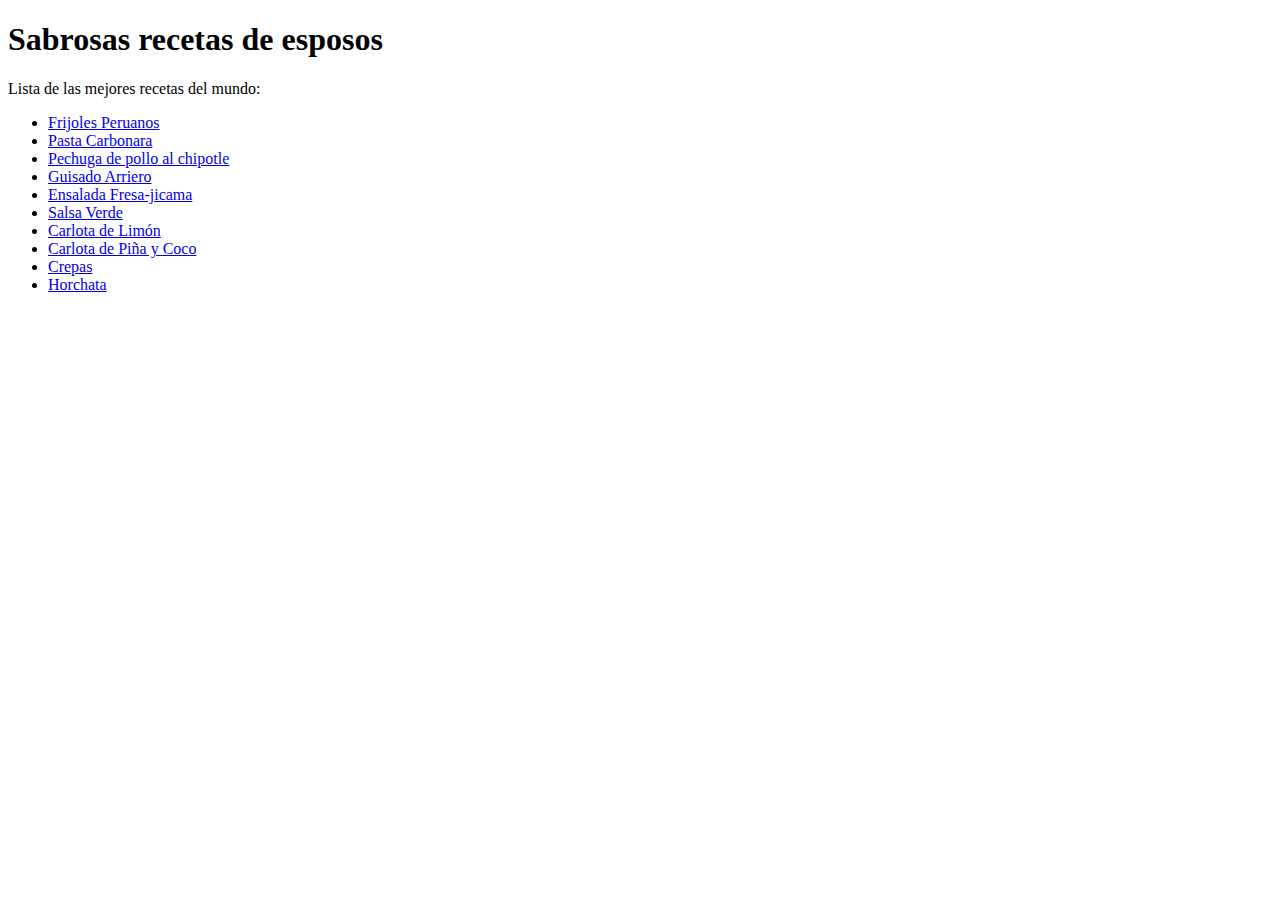
<file: index.html>
<!DOCTYPE html>
<html lang="es">
<head>
    <meta charset="UTF-8">
    <meta name="viewport" content="width=device-width, initial-scale=1.0">
    <title>Sabrosas recetas de esposos</title>
</head>
<body>
    <h1>Sabrosas recetas de esposos</h1>
    <p> Lista de las mejores recetas del mundo:</p>
    <ul>
        <li><a href="frijoles_peruanos.html">Frijoles Peruanos</a></li>
        <li><a href="pasta_carbonara.html">Pasta Carbonara</a></li>
        <li><a href="pechuga_chipotle.html">Pechuga de pollo al chipotle</a></li>
        <li><a href="guisado_arriero.html">Guisado Arriero</a></li>
        <li><a href="ensalada_fresajica.html">Ensalada Fresa-jicama</a></li>
        <li><a href="salsa_verde.html">Salsa Verde</a></li>
        <li><a href="carlota_limon.html">Carlota de Limón</a></li>
        <li><a href="carlota_piñacoco.html">Carlota de Piña y Coco</a></li>
        <li><a href="crepas.html">Crepas</a></li>
        <li><a href="horchata.html">Horchata</a></li>
    </ul>
</body>
</html>
</file>
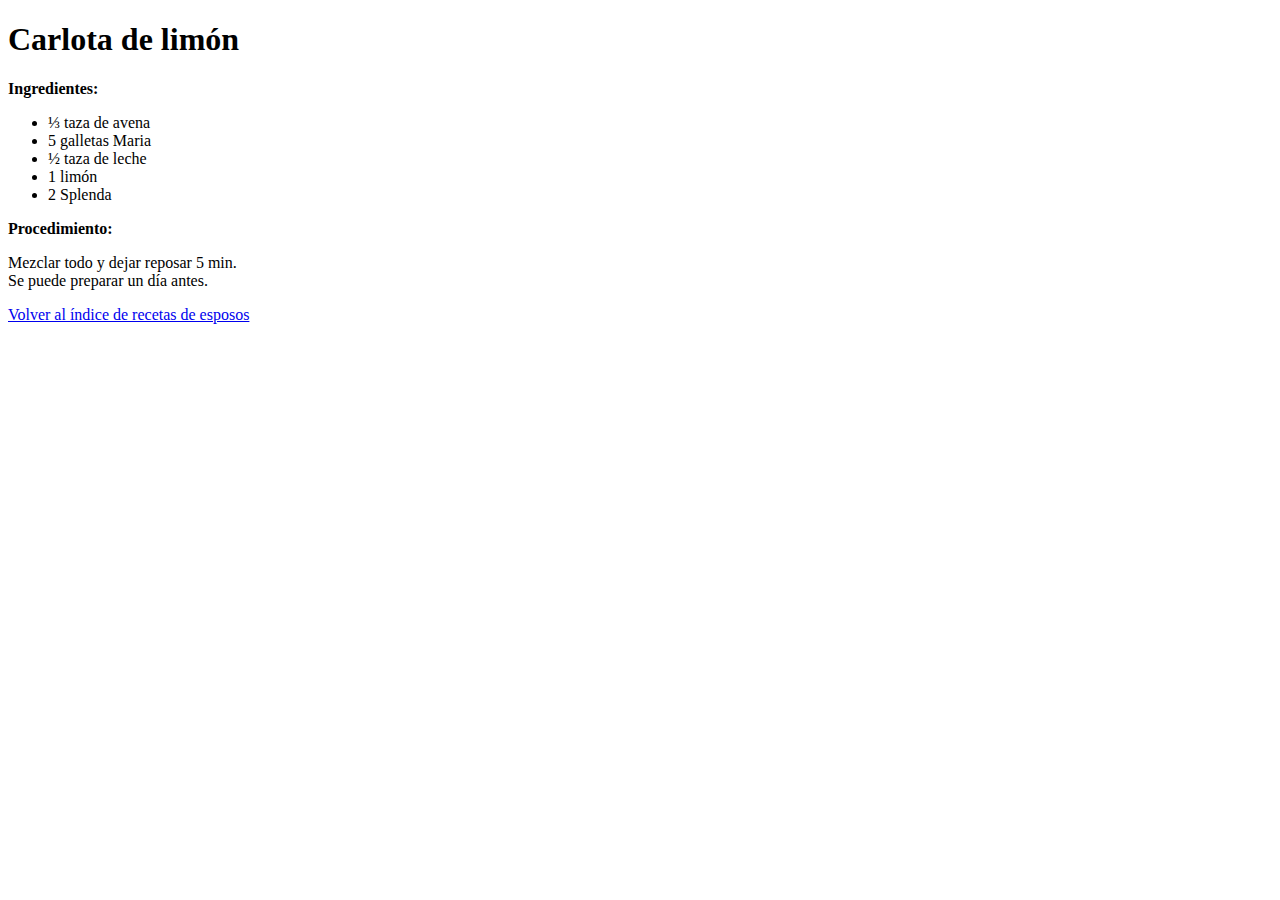
<file: carlota_limon.html>
<!DOCTYPE html>
<html lang="es">
<head>
    <meta charset="UTF-8">
    <meta name="viewport" content="width=device-width, initial-scale=1.0">
    <title>carlota_limon</title>
</head>
<body>
        <h1>Carlota de limón</h1>
    <p><b>Ingredientes:</b></p>
    <ul>
        <li>⅓ taza de avena</li>
        <li>5 galletas Maria</li>
        <li>½ taza de leche</li>
        <li>1 limón</li>
        <li>2 Splenda</li>
    </ul>

    <p><b>Procedimiento:</b></p>
    <p>Mezclar todo y dejar reposar 5 min.<br>
Se puede preparar un día antes.
</p>
<a href="index.html">Volver al índice de recetas de esposos</a>

</body>
</html>
</file>
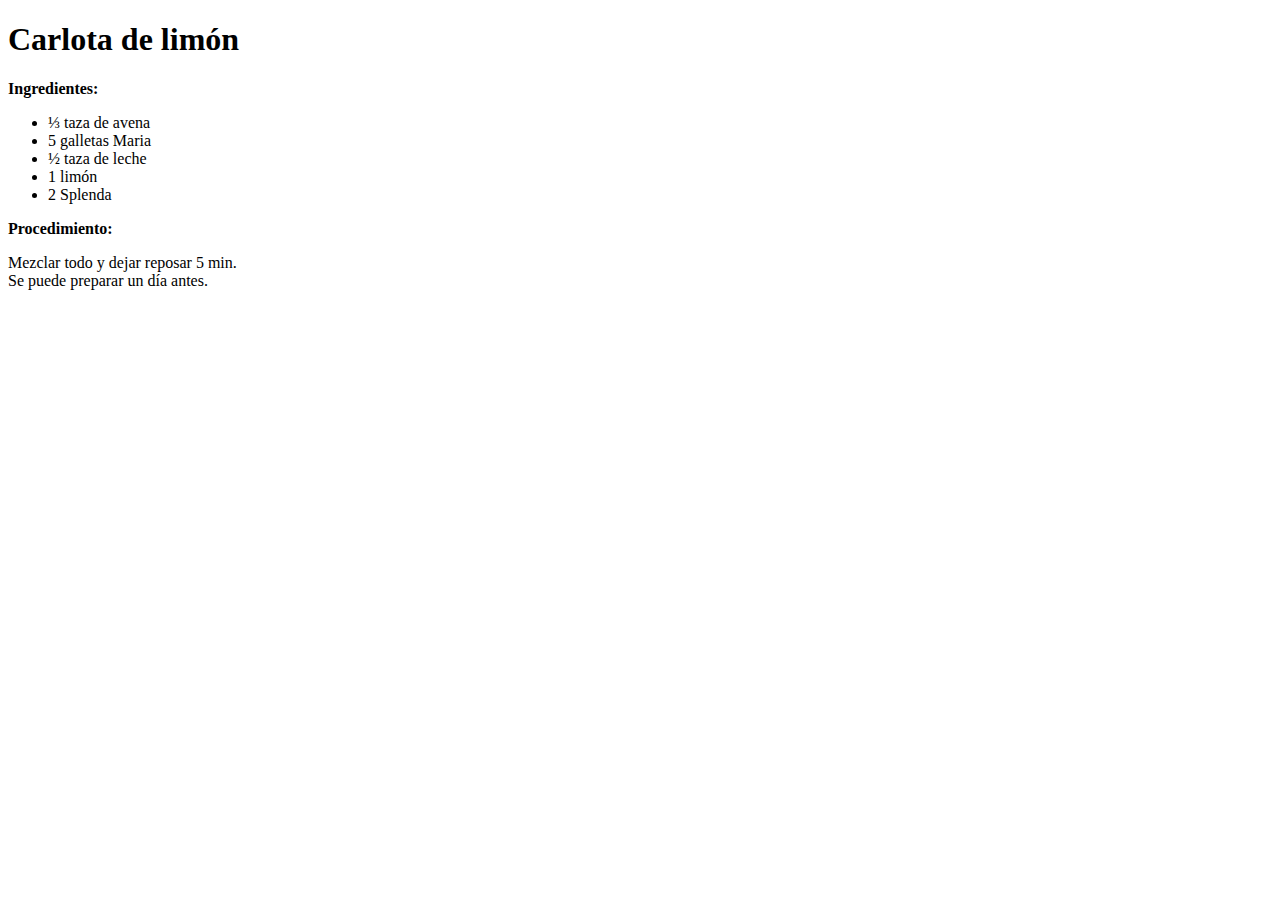
<file: carlota_limón.html>
<!DOCTYPE html>
<html lang="es">
<head>
    <meta charset="UTF-8">
    <meta name="viewport" content="width=device-width, initial-scale=1.0">
    <title>carlota_limon</title>
</head>
<body>
        <h1>Carlota de limón</h1>
    <p><b>Ingredientes:</b></p>
    <ul>
        <li>⅓ taza de avena</li>
        <li>5 galletas Maria</li>
        <li>½ taza de leche</li>
        <li>1 limón</li>
        <li>2 Splenda</li>
    </ul>

    <p><b>Procedimiento:</b></p>
    <p>Mezclar todo y dejar reposar 5 min.<br>
Se puede preparar un día antes.
</p>
    
</body>
</html>
</file>
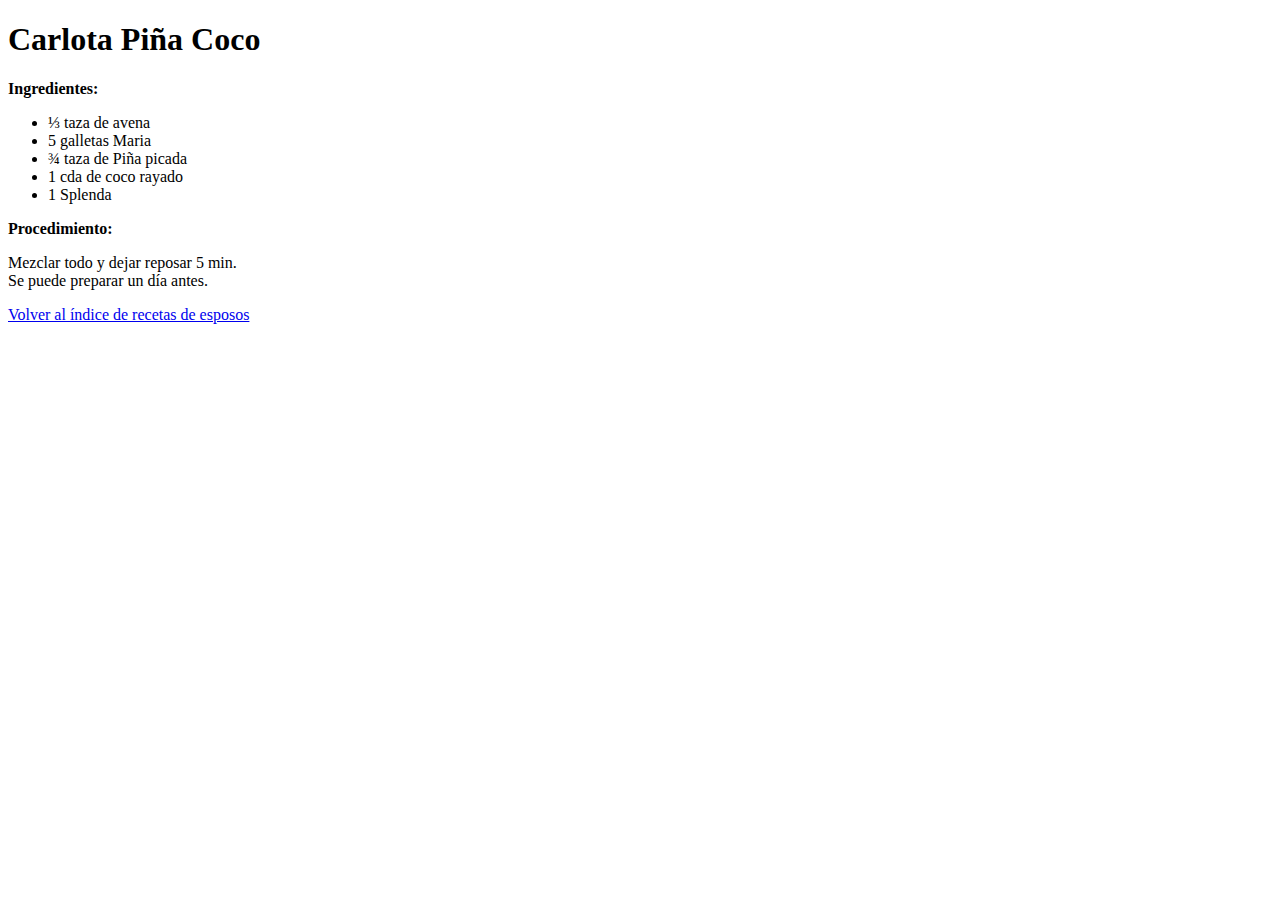
<file: carlota_piñacoco.html>
<!DOCTYPE html>
<html lang="es">
<head>
    <meta charset="UTF-8">
    <meta name="viewport" content="width=device-width, initial-scale=1.0">
    <title>carlota_pinacoco</title>
</head>
<body>
    <h1>Carlota Piña Coco</h1>
    <p><b>Ingredientes:</b></p>
    <ul>
        <li>⅓ taza de avena</li>
        <li>5 galletas Maria</li>
        <li>¾ taza de Piña picada</li>
        <li>1 cda de coco rayado</li>
        <li>1 Splenda</li>
    </ul>
    <p><b>Procedimiento:</b></p>
    <p>Mezclar todo y dejar reposar 5 min.<br>
Se puede preparar un día antes.
</p>
<a href="index.html">Volver al índice de recetas de esposos</a>

</body>
</html>
</file>
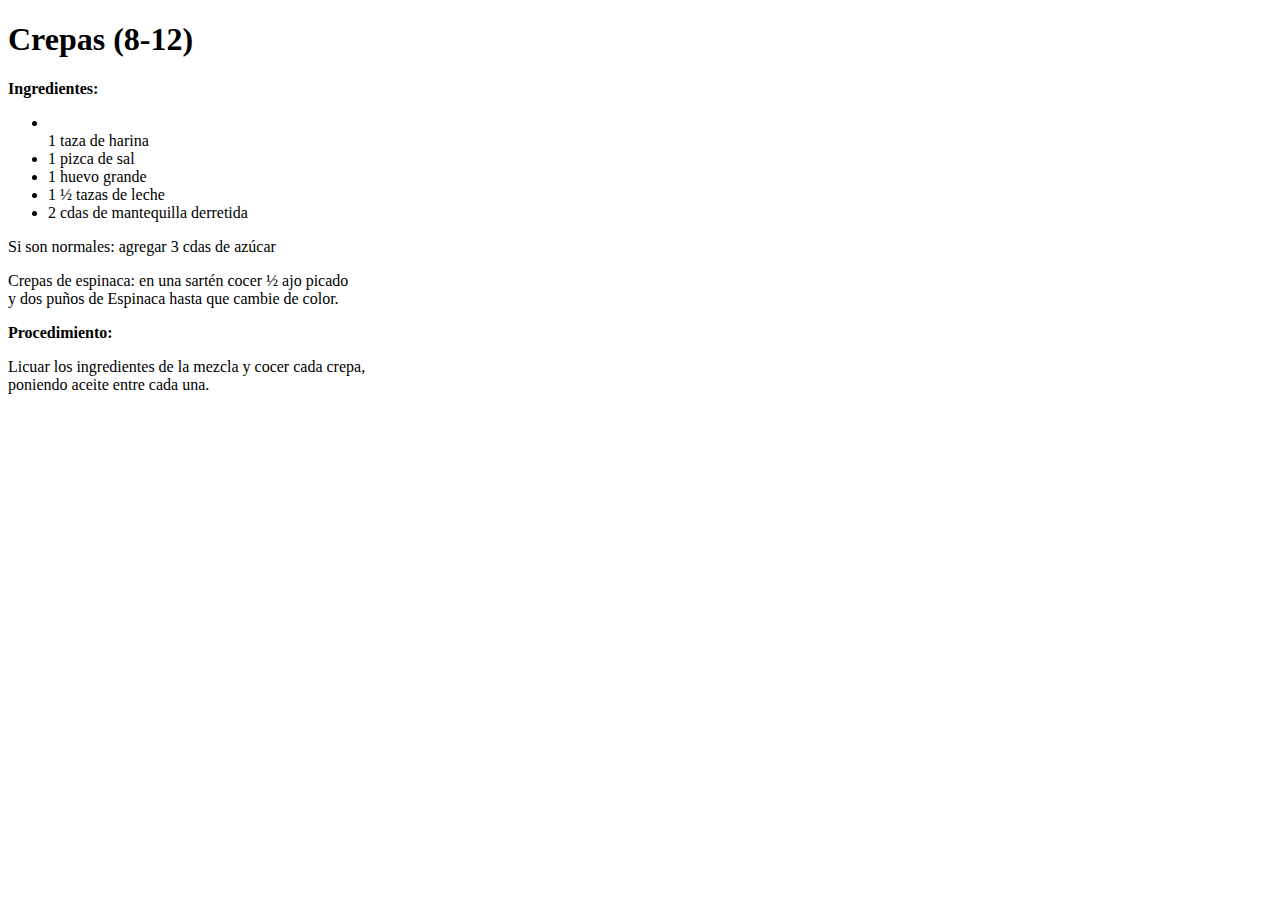
<file: crepas.html>
<!DOCTYPE html>
<html lang="es">
<head>
    <meta charset="UTF-8">
    <meta name="viewport" content="width=device-width, initial-scale=1.0">
    <title>crepas</title>
</head>
<body>
    <h1>Crepas (8-12)</h1>
    <p><b>Ingredientes:</b></p>
    <ul>
       <li></li>1 taza de harina</li>
       <li>1 pizca de sal</li>
       <li>1 huevo grande</li>
       <li>1 ½ tazas de leche</li>
       <li>2 cdas de mantequilla derretida</li>
   </ul>

   <p>Si son normales: agregar 3 cdas de azúcar</p>
   <p>Crepas de espinaca: en una sartén cocer ½ ajo picado<br> y dos puños de Espinaca hasta que cambie de color. </p>


    <p><b>Procedimiento:</b></p>
    <p>
        Licuar los ingredientes de la mezcla y cocer cada crepa,<br> poniendo aceite entre cada una. 

    </p>
    
</body>
</html>
</file>
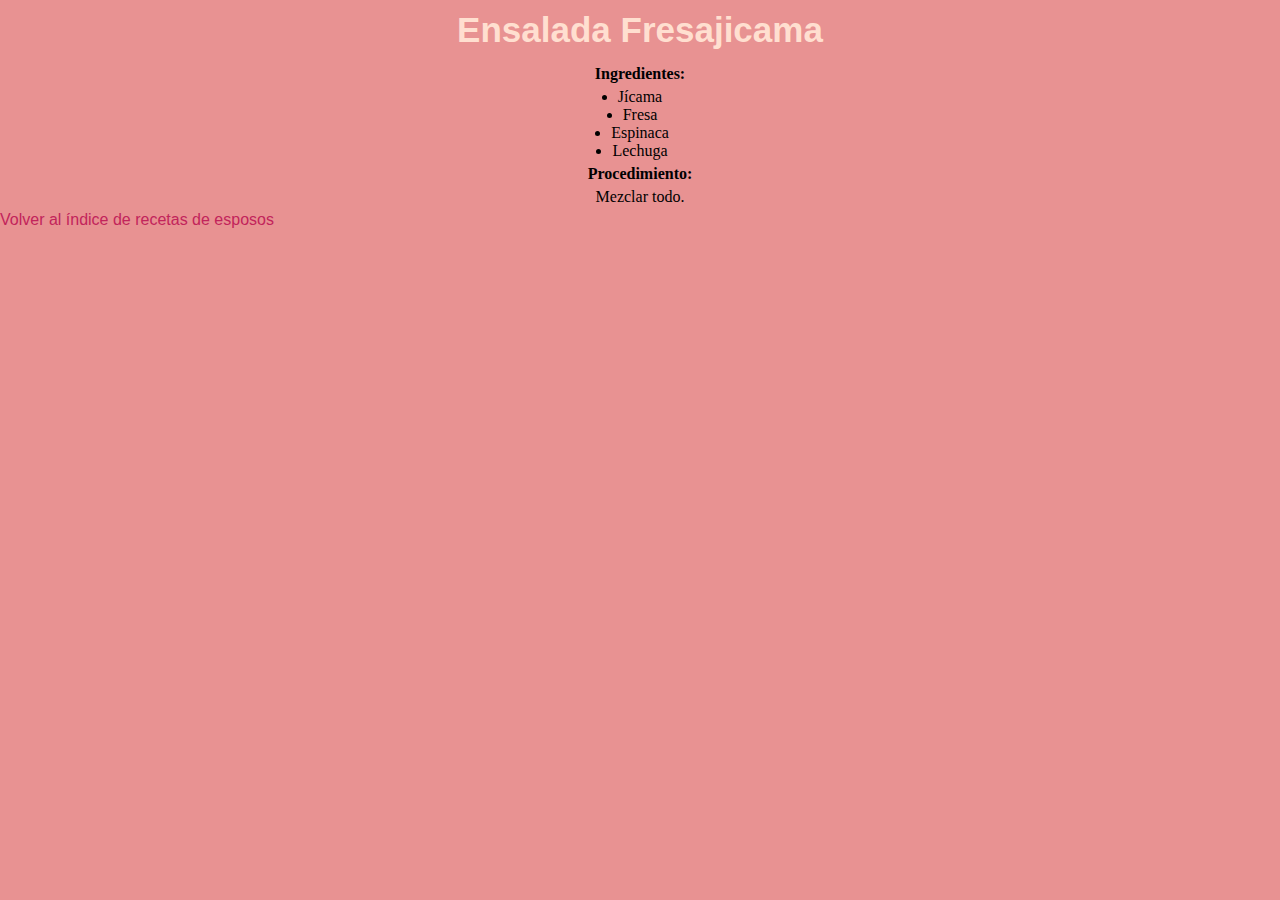
<file: ensalada_fresajica.html>
<!DOCTYPE html>
<html lang="es">
<head>
    <meta charset="UTF-8">
    <meta name="viewport" content="width=device-width, initial-scale=1.0">
    <title>ensalada_fresajicama</title>
     <link rel="stylesheet" href="styles.css">
</head>
<body>
    <h1>Ensalada Fresajicama</h1>
    <p><b>Ingredientes:</b></p>
    <ul>
        <li>Jícama</li>
        <li>Fresa</li>
        <li>Espinaca</li>
        <li>Lechuga</li>
    </ul>

    <p><b>Procedimiento:</b></p>
    <p>
        Mezclar todo.
    </p>
    <a href="index.html">Volver al índice de recetas de esposos</a>

</body>
</html>
</file>
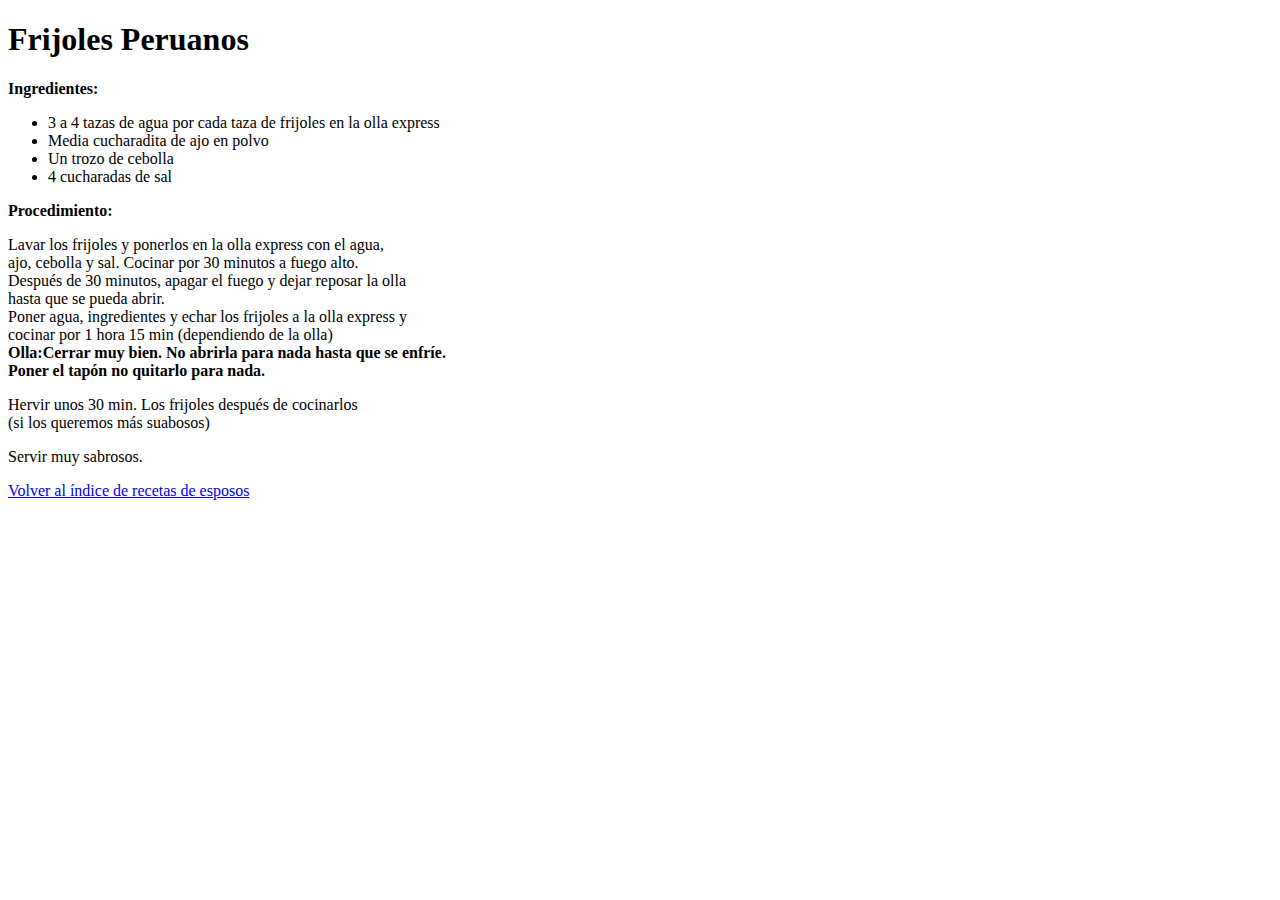
<file: frijoles_peruanos.html>
<!DOCTYPE html>
<html lang="es">
<head>
    <meta charset="UTF-8">
    <meta name="viewport" content="width=device-width, initial-scale=1.0">
    <title>Frijoles Peruanos</title>
</head>
<body>
    <h1>Frijoles Peruanos</h1>
    <p><b>Ingredientes:</b></p>
    <ul>
        <li>3 a 4 tazas de agua por cada taza de frijoles en la olla express</li>
        <li>Media cucharadita de ajo en polvo</li>
        <li>Un trozo de cebolla</li>
        <li>4 cucharadas de sal</li>
    </ul>

    <p><b>Procedimiento:</b></p>
    <p>
        Lavar los frijoles y ponerlos en la olla express con el agua,<br> 
        ajo, cebolla y sal. Cocinar por 30 minutos a fuego alto.<br>
         Después de 30 minutos, apagar el fuego y dejar reposar la olla<br> 
         hasta que se pueda abrir.<br>
         Poner agua, ingredientes y  echar los frijoles a la olla express y<br>
          cocinar por 1 hora 15 min (dependiendo de la olla)<br>
<strong>Olla:Cerrar muy bien. No abrirla para nada hasta que se enfríe.<br>
     Poner el tapón no quitarlo para nada.</strong>


<p>Hervir unos 30 min. Los frijoles después de cocinarlos <br> (si los queremos más suabosos)</p>

<p>Servir muy sabrosos.</p>
<a href="index.html">Volver al índice de recetas de esposos</a>

</body>
</html>
</file>
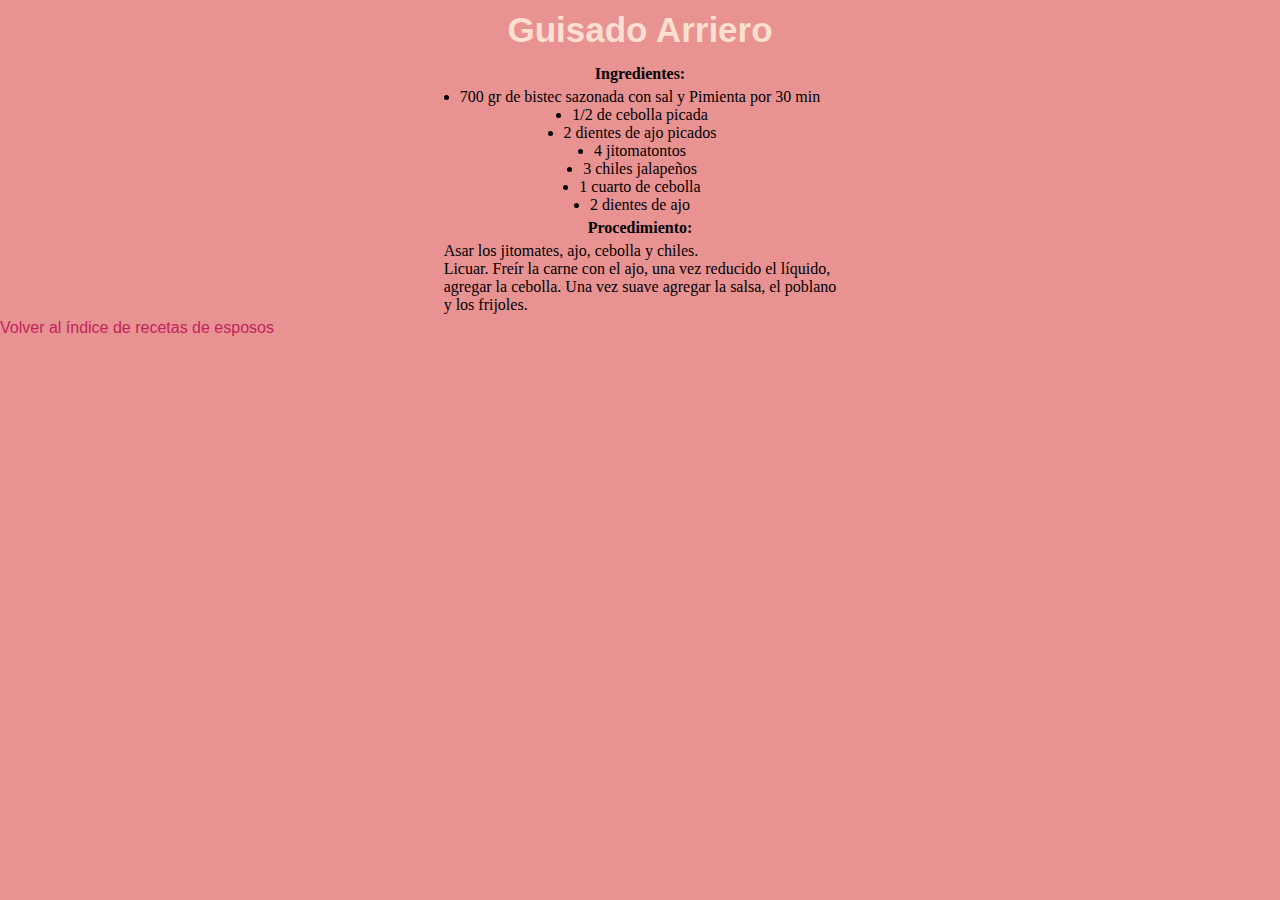
<file: guisado_arriero.html>
<!DOCTYPE html>
<html lang="es">
<head>
    <meta charset="UTF-8">
    <meta name="viewport" content="width=device-width, initial-scale=1.0">
    <title>guisado_arriero</title>
     <link rel="stylesheet" href="styles.css">
</head>
<body>
    <h1>Guisado Arriero</h1>
    <p><b>Ingredientes:</b></p>
    <ul>
        <li>700 gr de bistec sazonada con sal y Pimienta por 30 min</li>
        <li>1/2 de cebolla picada</li>
        <li>2 dientes de ajo picados</li>
        <li>4 jitomatontos</li>
        <li>3 chiles jalapeños</li>
        <li>1 cuarto de cebolla</li>
        <li>2 dientes de ajo</li>
    </ul>

    <p><b>Procedimiento:</b></p>
    <p>Asar los jitomates, ajo, cebolla y chiles. <br>
Licuar. Freír la carne con el ajo, una vez reducido el líquido, <br> agregar la cebolla. Una vez suave agregar la salsa, el poblano<br> y los frijoles.
</p>
<a href="index.html">Volver al índice de recetas de esposos</a>

</body>
</html>
</file>
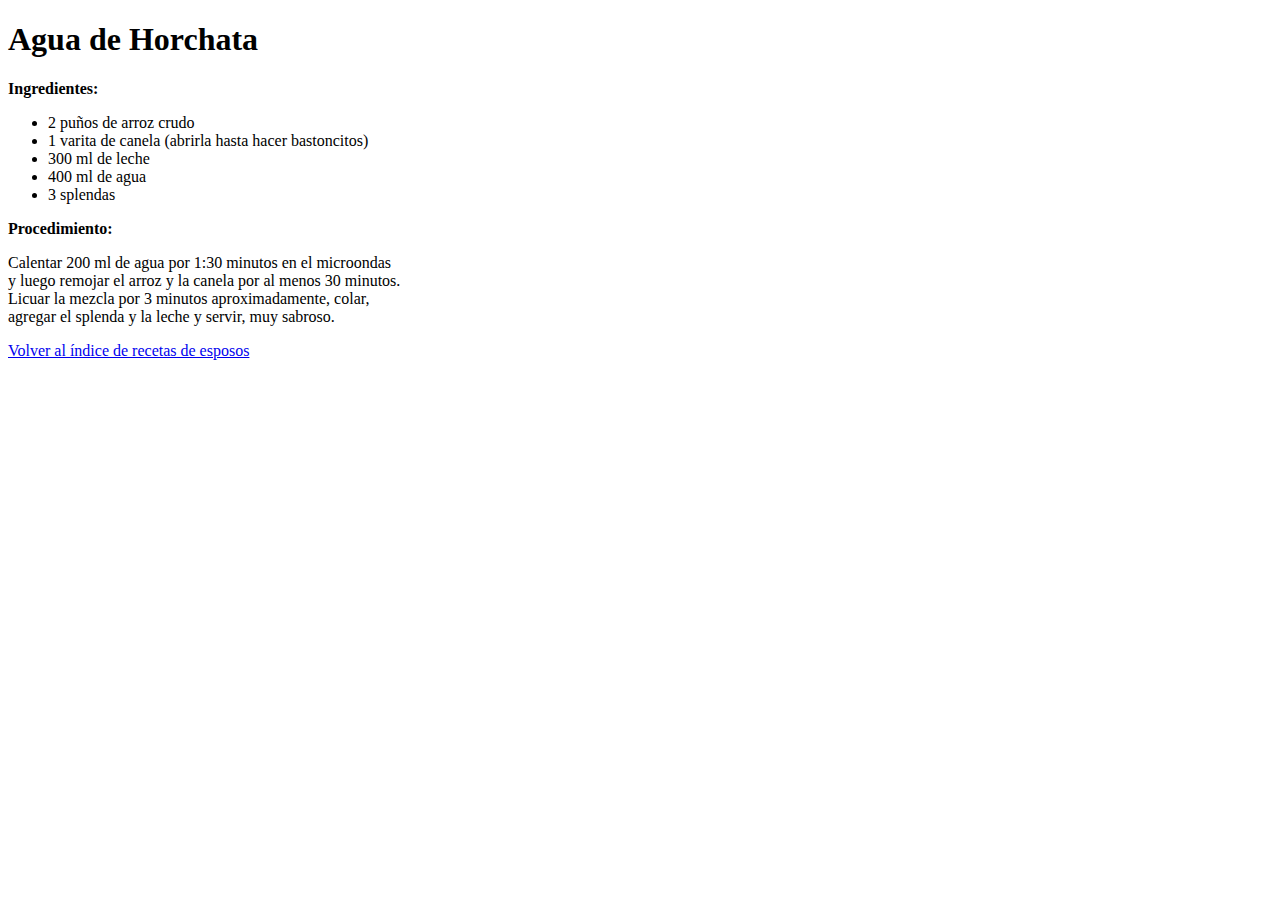
<file: horchata.html>
<!DOCTYPE html>
<html lang="es">

<head>
    <meta charset="UTF-8">
    <meta name="viewport" content="width=device-width, initial-scale=1.0">
    <title>horchata</title>
</head>

<body>
    <h1>Agua de Horchata</h1>
    <p><b>Ingredientes:</b></p>
    <ul>
        <li>2 puños de arroz crudo</li>
        <li>1 varita de canela (abrirla hasta hacer bastoncitos)</li>
        <li>300 ml de leche</li>
        <li>400 ml de agua</li>
        <li>3 splendas</li>
    </ul>

    <p><b>Procedimiento:</b></p>
    <p>
        Calentar 200 ml de agua por 1:30 minutos en el microondas <br>
        y luego remojar el arroz y la canela por al menos 30 minutos.<br>
        Licuar la mezcla por 3 minutos aproximadamente, colar,<br>
        agregar el splenda y la leche y servir, muy sabroso.
    </p>

</body>
<a href="index.html">Volver al índice de recetas de esposos</a>

</html>
</file>
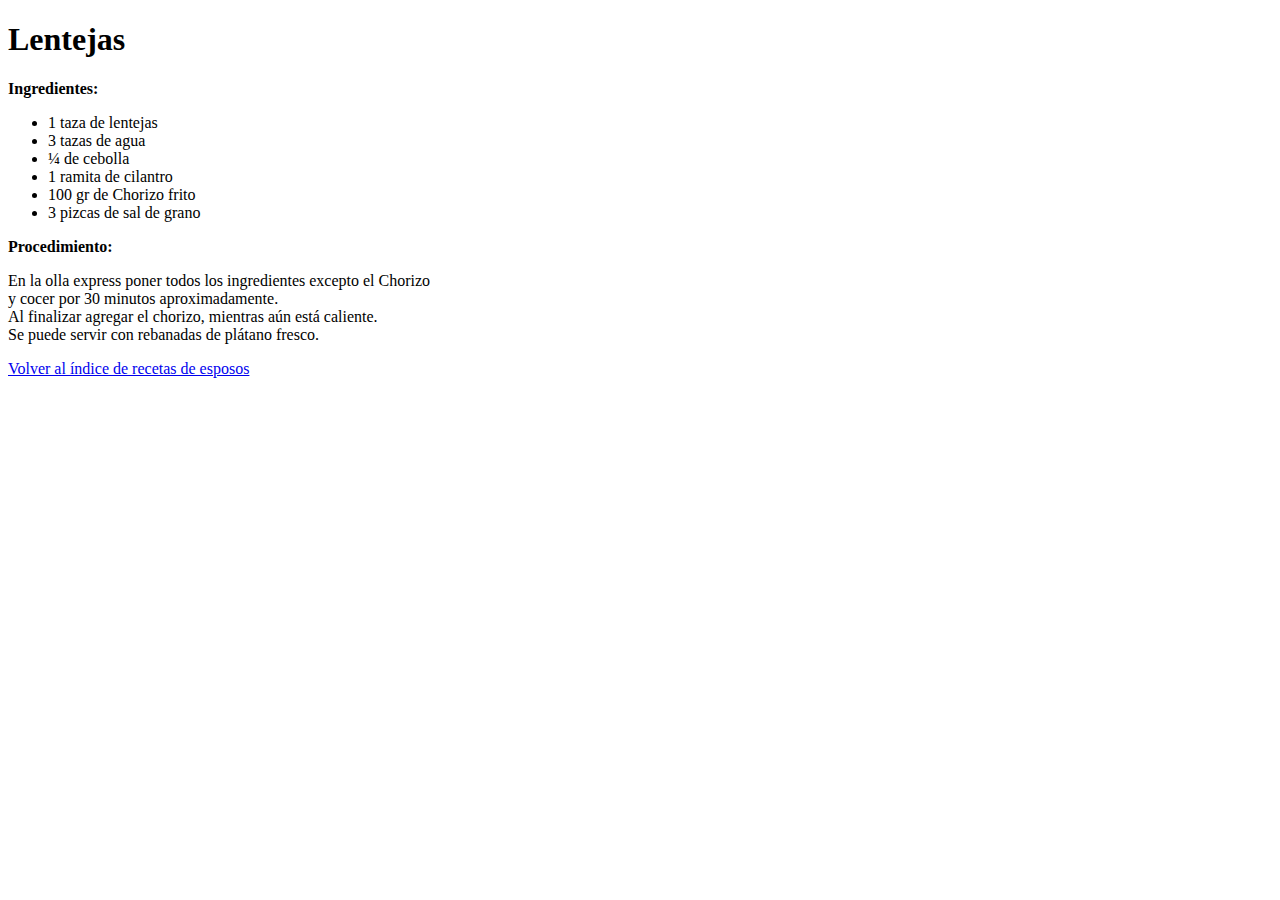
<file: lentejas.html>
<!DOCTYPE html>
<html lang="es">
<head>
    <meta charset="UTF-8">
    <meta name="viewport" content="width=device-width, initial-scale=1.0">
    <title>lentejas</title>
</head>
<body>
    <h1>Lentejas</h1>
    <p><b>Ingredientes:</b></p>
    <ul>
       <li>1 taza de lentejas</li>
       <li>3 tazas de agua</li>
       <li>¼ de cebolla</li>
       <li>1 ramita de cilantro</li>
       <li>100 gr de Chorizo frito</li>
       <li>3 pizcas de sal de grano</li>

    </ul>

    <p><b>Procedimiento:</b></p>
    <p>
      En la olla express poner todos los ingredientes excepto el Chorizo <br>
       y cocer por 30 minutos aproximadamente.<br>
Al finalizar agregar el chorizo, mientras aún está caliente. <br>
Se puede servir con rebanadas de plátano fresco. 

    </p>   
    <a href="index.html">Volver al índice de recetas de esposos</a>
</body>
</html>
</file>
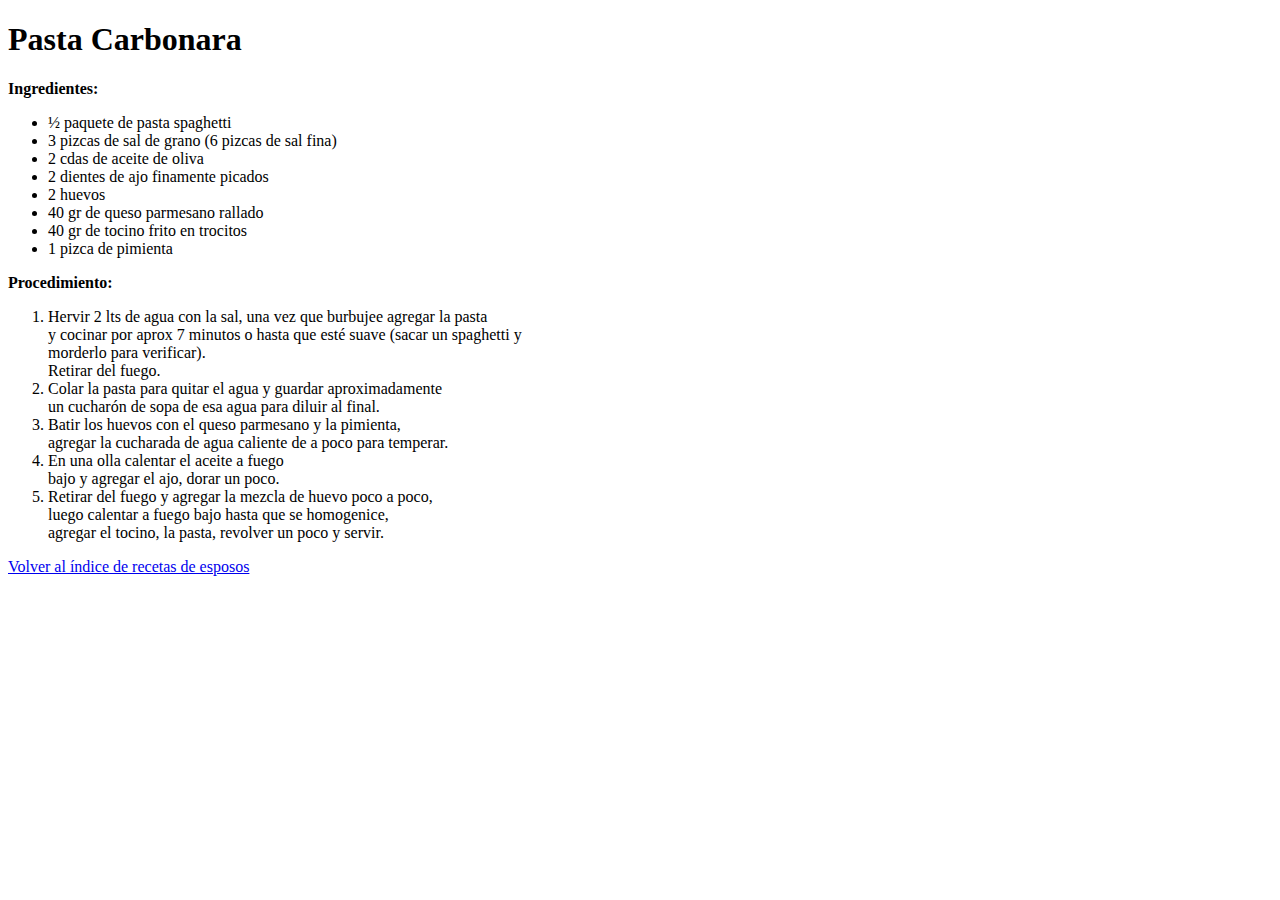
<file: pasta_carbonara.html>
<!DOCTYPE html>
<html lang="es">
<head>
    <meta charset="UTF-8">
    <meta name="viewport" content="width=device-width, initial-scale=1.0">
    <title>pasta_carbonara</title>
</head>
<body>
    <h1>Pasta Carbonara</h1>
    <p><b>Ingredientes:</b></p>
    <ul>
<li>½ paquete de pasta spaghetti</li>
<li>3 pizcas de sal de grano (6 pizcas de sal fina)</li>
<li>2 cdas de aceite de oliva</li>
<li>2 dientes de ajo finamente picados</li>
<li>2 huevos</li>
<li>40 gr de queso parmesano rallado</li>
<li>40 gr de tocino frito en trocitos</li>
<li>1 pizca de pimienta</li>
</ul>
    <p><b>Procedimiento:</b></p>
<ol>
<li>Hervir 2 lts de agua con la sal,  una vez que burbujee agregar la pasta<br> y cocinar por aprox 7 minutos o hasta que esté suave (sacar un spaghetti y<br> morderlo para verificar).<br> Retirar del fuego.</li>
<li>Colar la pasta para quitar el agua y guardar aproximadamente<br> un cucharón de sopa de esa agua para diluir al final.</li>
<li>Batir los huevos con el queso parmesano y la pimienta,<br> agregar la cucharada de agua caliente de a poco para temperar.</li>
<li>En una olla calentar el aceite a fuego<br> bajo y agregar el ajo, dorar un poco.</li>
<li>Retirar del fuego y agregar la mezcla de huevo poco a poco, <br>luego calentar a fuego bajo hasta que se homogenice,<br> agregar el tocino, la pasta, revolver un poco y servir.</li>

</ol>
<a href="index.html">Volver al índice de recetas de esposos</a>
</body>
</html>
</file>
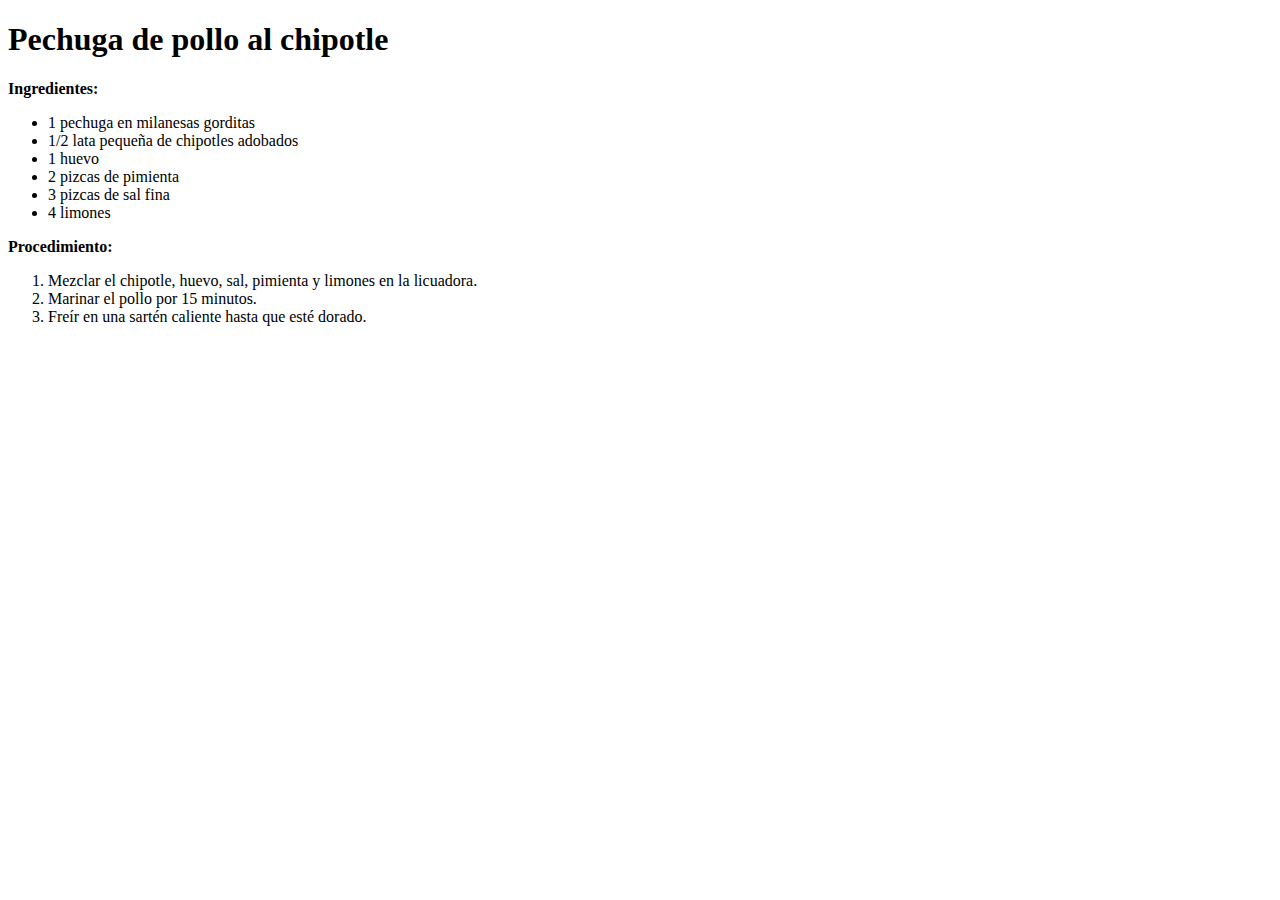
<file: pechuga_chipotle.html>
<!DOCTYPE html>
<html lang="es">
<head>
    <meta charset="UTF-8">
    <meta name="viewport" content="width=device-width, initial-scale=1.0">
    <title>pechuga_chipotle</title>
</head>
<body>
    <h1>Pechuga de pollo al chipotle</h1>
    <p><b>Ingredientes:</b></p>
    <ul>
        <li>1 pechuga en milanesas gorditas</li>
        <li>1/2 lata pequeña de chipotles adobados</li>
        <li>1 huevo</li>
        <li>2 pizcas de pimienta</li>
        <li>3 pizcas de sal fina</li>
        <li>4 limones</li>
    </ul>


    <p><b>Procedimiento:</b></p>
    <ol>
        <li>Mezclar el chipotle, huevo, sal, pimienta y limones en la licuadora.</li>
        <li>Marinar el pollo por 15 minutos.</li>
        <li>Freír en una sartén caliente hasta que esté dorado.</li>
    </ol>

</body>
</html>
</file>
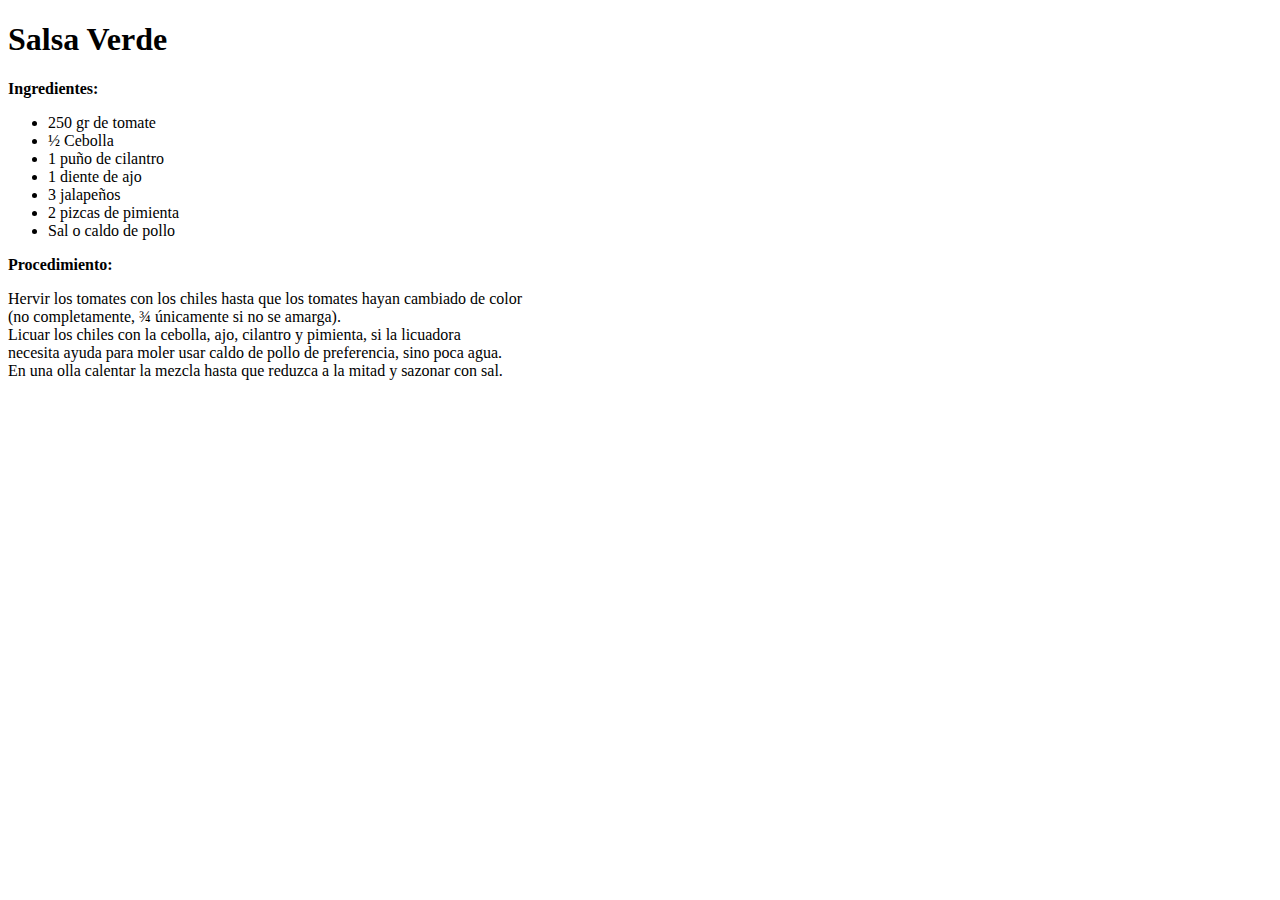
<file: salsa_verde.html>
<!DOCTYPE html>
<html lang="es">
<head>
    <meta charset="UTF-8">
    <meta name="viewport" content="width=device-width, initial-scale=1.0">
    <title>salsa_verde</title>
</head>
<body>
    <h1>Salsa Verde</h1>
    <p><b>Ingredientes:</b></p>
    <ul>
        <li>250 gr de tomate</li>
        <li>½ Cebolla</li>
        <li>1 puño de cilantro</li>
        <li>1 diente de ajo</li>
        <li>3 jalapeños</li>
        <li>2 pizcas de pimienta</li>
        <li>Sal o caldo de pollo</li>
    </ul>

    <p><b>Procedimiento:</b></p>

    
<p>
Hervir los tomates con los chiles hasta que los tomates hayan cambiado de color <br>
(no completamente, ¾ únicamente si no se amarga).<br>
Licuar los chiles con la cebolla, ajo, cilantro y pimienta, si la licuadora<br>
necesita ayuda para moler usar caldo de pollo de preferencia, sino poca agua.<br>
En una olla calentar la mezcla hasta que reduzca a la mitad y sazonar con sal.
</p>

    
</body>
</html>
</file>
<file: styles.css>
* { 
    box-sizing: border-box;
    margin: 0;
    padding: 0;
} 

body{
    background: #e89292;
}

a {
    text-decoration: none;
    color: rgb(194, 36, 91);
    font-size: 16px;
    font-family: 'Helvetica', sans-serif;
}
.recetas {
  list-style: none;      
  padding: 0;
  margin: 0 auto;        
  max-width: 100px; 
  display: grid;
  grid-template-columns: repeat(3, minmax(150px, 1fr));
  gap: 10px; 
  justify-content: center;

}

.boton {
    display: flex;              
  flex-direction: column;      
  justify-content: center;    
  align-items: center;  
    background: #ffe8cb;
    width: 120px;
    height: 120px;
    border-color: rgb(170, 68, 85);
    margin-left: 15px; 
    margin-right: 15px auto;
    text-align: center;
    border-radius: 10px;
    flex-wrap: wrap;    /* para que se acomoden si no caben */
    padding: 1rem;      /* espacio interno en móviles */
}  

h1 {
    font-family: 'Helvetica', sans-serif;
    font-size: 35px;
    text-align: center;
    margin-bottom: 20px;
    margin: 0px;
    padding: 10px;
    color: rgb(255, 223, 208)
}

.descripcion {
    font-size: 20px;
    text-align: center;
    margin-bottom: 10px;
    margin: 5px;
    padding: 10px;
    color: rgb(109, 56, 68);
    font-family: 'Helvetica', sans-serif;
}

ul {
    display: flex;
    flex-direction: column;
    align-items: center;
    justify-content: center;
}

p {
    display: flex;
    align-items: center;
    justify-content: center;
    margin: 5px;
}

@media (max-width: 768px) {
  ul {
    padding: 15px; /* más aire en pantallas pequeñas */
  }
}
</file>
